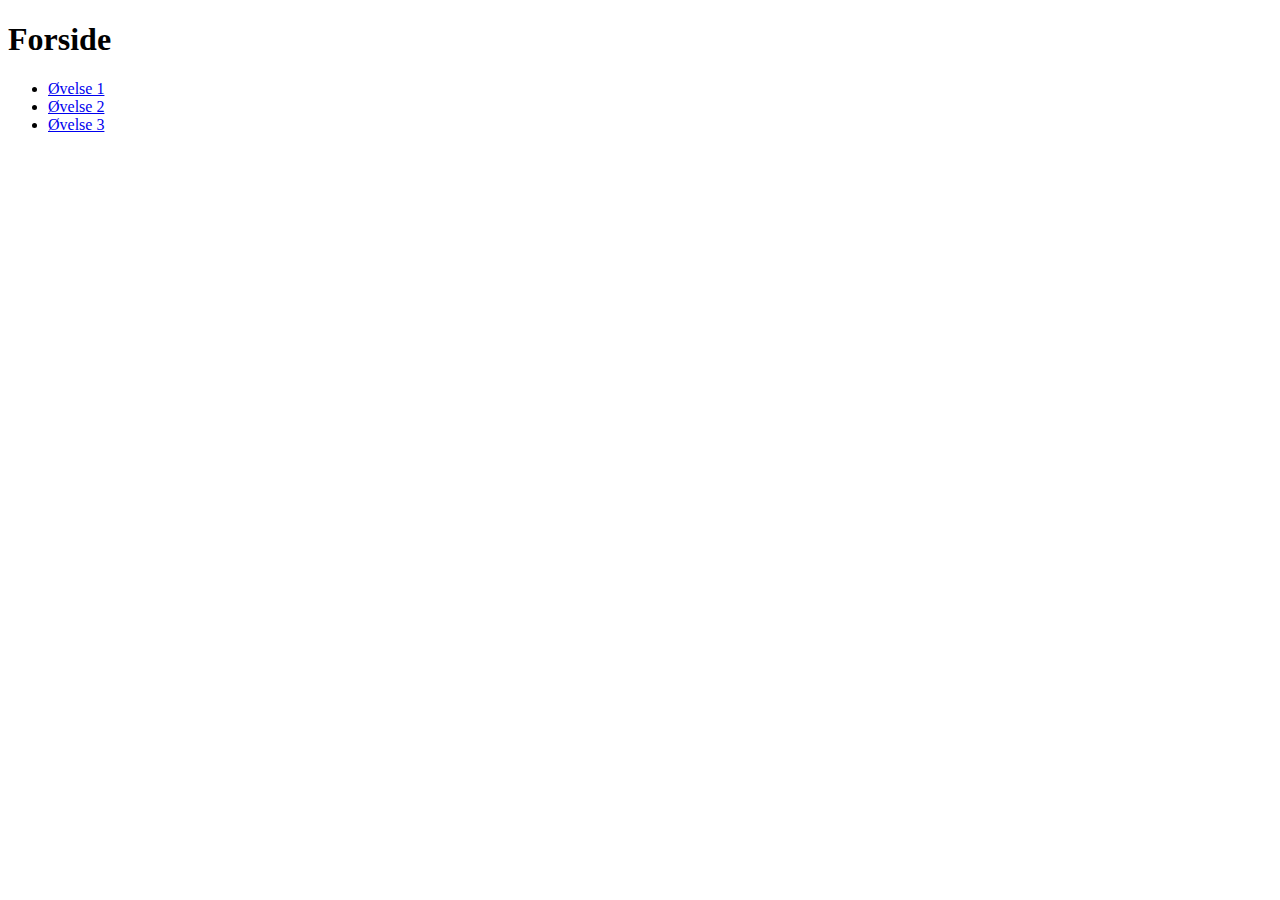
<file: index.html>
<!DOCTYPE html>
<html lang="en">
  <head>
    <meta charset="UTF-8" />
    <meta name="viewport" content="width=device-width, initial-scale=1.0" />
    <title>Javascript Øvelser</title>
  </head>
  <body>
    <h1>Forside</h1>
    <ul>
      <li><a href="/øvelse-1.html">Øvelse 1</a></li>
      <li><a href="/øvelse-2.html">Øvelse 2</a></li>
      <li><a href="/øvelse-3.html">Øvelse 3</a></li>
    </ul>
  </body>
</html>
</file>
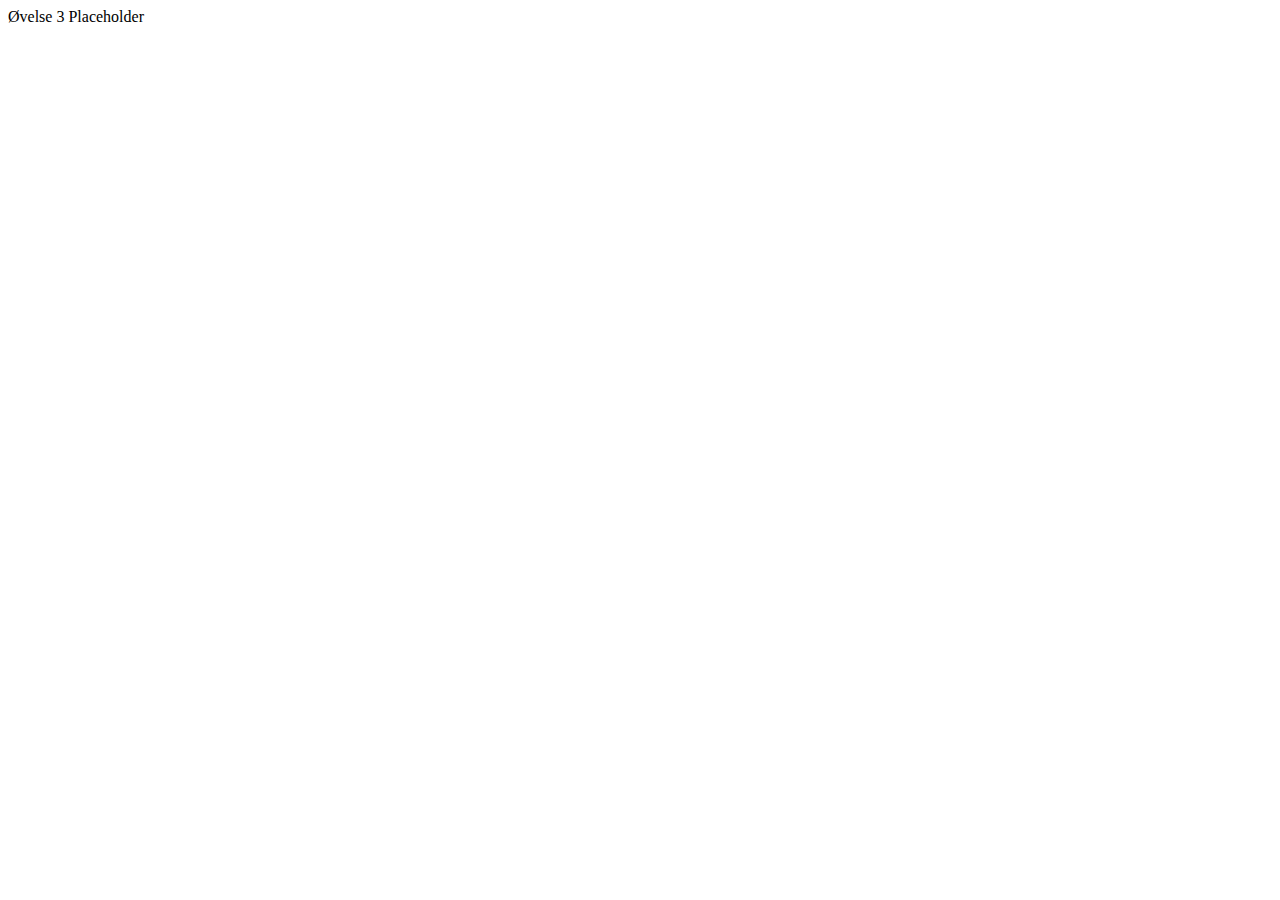
<file: øvelse-3.html>
<!DOCTYPE html>
<html lang="en">
  <head>
    <meta charset="UTF-8" />
    <meta name="viewport" content="width=device-width, initial-scale=1.0" />
    <title>Øvelse 3</title>
  </head>
  <body>
    Øvelse 3 Placeholder
  </body>
</html>
</file>
